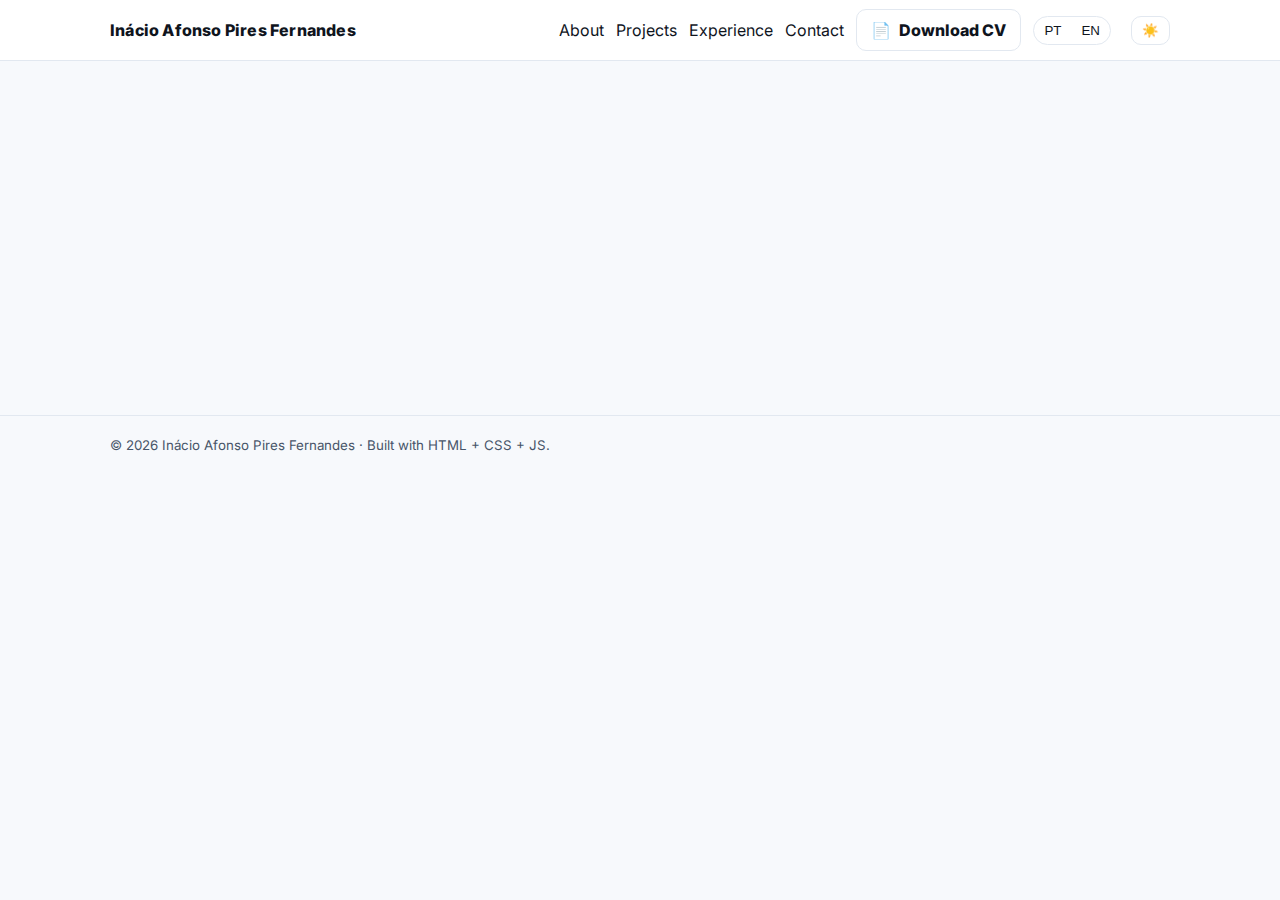
<file: index.html>
<!doctype html>
<html lang="pt">
<head>
  <meta charset="utf-8" />
<meta name="viewport" content="width=device-width, initial-scale=1" />

<title>Portfólio — Inácio Fernandes</title>
<meta name="description" content="Portfólio de Inácio Fernandes — Desenvolvedor Web & Sistemas de Informação (PHP, Java, Kotlin, SQL, Power BI)." />
<link rel="canonical" href="https://ifernandes27.github.io/" />

<!-- Favicon / Manifest -->
<link rel="icon" href="assets/img/favicon.svg" type="image/svg+xml">
<link rel="manifest" href="site.webmanifest">

<!-- OpenGraph / Twitter -->
<meta property="og:title" content="Portfólio — Inácio Fernandes" />
<meta property="og:description" content="Portfólio de Inácio Fernandes — Desenvolvedor Web & Sistemas de Informação." />
<meta property="og:type" content="website" />
<meta property="og:url" content="https://ifernandes27.github.io/" />
<meta property="og:image" content="https://ifernandes27.github.io/assets/img/og.svg" />
<meta name="twitter:card" content="summary_large_image" />
<meta name="twitter:title" content="Portfólio — Inácio Fernandes" />
<meta name="twitter:description" content="Portfólio de Inácio Fernandes — Desenvolvedor Web & Sistemas de Informação." />
<meta name="twitter:image" content="https://ifernandes27.github.io/assets/img/og.svg" />

<!-- Performance + CSS/JS -->
<link rel="preconnect" href="https://fonts.googleapis.com">
<link rel="preconnect" href="https://fonts.gstatic.com" crossorigin>
<link href="https://fonts.googleapis.com/css2?family=Inter:wght@400;600;800&display=swap" rel="stylesheet">
<link rel="stylesheet" href="assets/css/style.css">
<script defer src="assets/js/app.js"></script>

<!-- Métricas (OPCIONAL: escolha 1) -->
<!-- GoatCounter: troque REPLACE pelo seu subdomínio GoatCounter e descomente -->
<!-- <script data-goatcounter="https://REPLACE.goatcounter.com/count" async src="//gc.zgo.at/count.js"></script> -->

<!-- Google Analytics: troque G-XXXXXXXXXX e descomente -->
<!--
<script async src="https://www.googletagmanager.com/gtag/js?id=G-XXXXXXXXXX"></script>
<script>
  window.dataLayer = window.dataLayer || [];
  function gtag(){dataLayer.push(arguments);}
  gtag('js', new Date());
  gtag('config', 'G-XXXXXXXXXX');
</script>
-->


</head>
<body data-page="home">

  <header class="topbar slide-down">

    <div id="transition" aria-hidden="true"></div>

    <div class="container nav">
      <a class="brand" href="index.html">Inácio Afonso Pires Fernandes</a>
      <nav class="links">
        <a data-i18n="nav.about" href="about.html">Sobre</a>
        <a data-i18n="nav.projects" href="projects.html">Projetos</a>
        <a data-i18n="nav.experience" href="experience.html">Experiência</a>
        <a data-i18n="nav.contact" href="contact.html">Contacto</a>

        <a class="btn ghost" href="cv/EN-INACIO-FERNANDES-04-2025.pdf" download>📄 <span data-i18n="nav.cv">Baixar CV</span></a>

        <div class="lang">
          <button id="btn-pt" data-lang="pt">PT</button>
          <button id="btn-en" data-lang="en">EN</button>
        </div>

        <button id="themeToggle" class="icon-btn" aria-label="Mudar tema">
          <span class="sun" aria-hidden="true">☀️</span>
          <span class="moon" aria-hidden="true">🌙</span>
        </button>
      </nav>
    </div>
  </header>

  <div id="transition" aria-hidden="true"></div>
  <main class="container hero">
    <div class="hero-left reveal-up">
      <p class="kicker" data-i18n="home.role">Desenvolvedor Web & Sistemas de Informação</p>
      <h1 data-i18n="home.title">Crio aplicações seguras e rápidas — PHP, Java e dados.</h1>
      <p class="lead" data-i18n="home.lead">Do conceito ao deploy: código limpo, integração com base de dados e métricas acionáveis.</p>
      <div class="cta-wrap">
        <a class="btn primary" href="projects.html" data-i18n="home.cta.projects">Ver projetos</a>
        <a class="btn ghost" href="contact.html" data-i18n="home.cta.contact">Falar comigo</a>
      </div>
      <div class="badges">
        <span class="badge">PHP</span><span class="badge">Java</span><span class="badge">Kotlin</span>
        <span class="badge">SQL</span><span class="badge">Power BI</span><span class="badge">Python</span>
      </div>
    </div>
    <div class="hero-right reveal-up delay-1">
      <div class="card hero-card">
        <h3 data-i18n="home.card.title">O que entrego</h3>
        <ul class="tick">
          <li data-i18n="home.card.1">APIs e back-ends estáveis (PHP/MySQL)</li>
          <li data-i18n="home.card.2">UI responsiva e acessível</li>
          <li data-i18n="home.card.3">Dashboards e insights (Power BI)</li>
        </ul>
      </div>
    </div>
  </main>

  <footer class="footer fade-in">
    <div class="container">
      <small>© <span id="year"></span> <span class="brand-min">Inácio Afonso Pires Fernandes</span> · <span data-i18n="footer">Feito com HTML + CSS + JS.</span></small>
    </div>
  </footer>

  <button id="backToTop" aria-label="Voltar ao topo" title="Topo">↑</button>


</body>
</html>
</file>
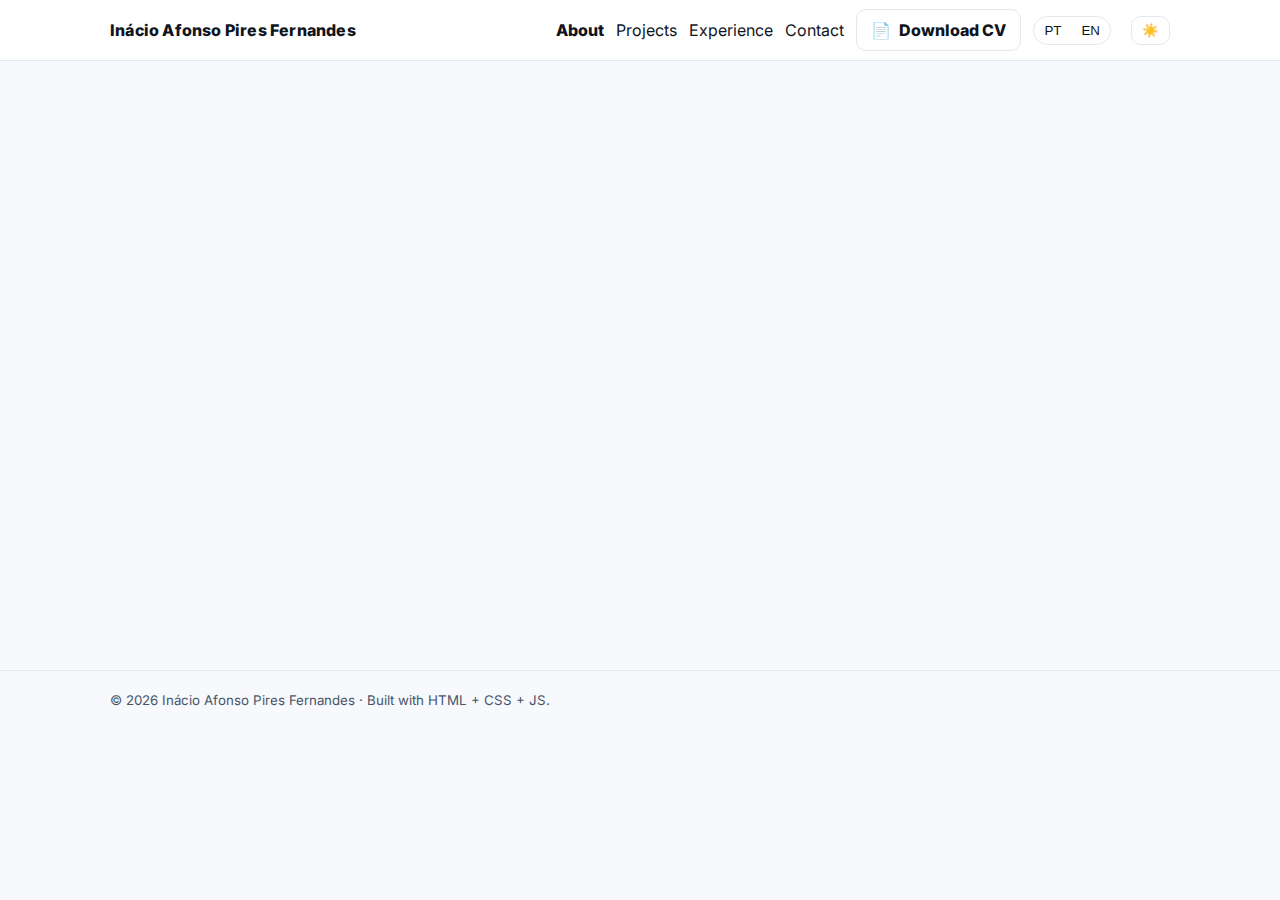
<file: about.html>
<!doctype html>
<html lang="pt">
<head>
  <meta charset="utf-8" />
<meta name="viewport" content="width=device-width, initial-scale=1" />

<title>Sobre — Inácio Fernandes</title>
<meta name="description" content="Sobre mim, formação e competências." />
<link rel="canonical" href="https://ifernandes27.github.io/" />

<!-- Favicon / Manifest -->
<link rel="icon" href="assets/img/favicon.svg" type="image/svg+xml">
<link rel="manifest" href="site.webmanifest">

<!-- OpenGraph / Twitter -->
<meta property="og:title" content="Portfólio — Inácio Fernandes" />
<meta property="og:description" content="Portfólio de Inácio Fernandes — Desenvolvedor Web & Sistemas de Informação." />
<meta property="og:type" content="website" />
<meta property="og:url" content="https://ifernandes27.github.io/" />
<meta property="og:image" content="https://ifernandes27.github.io/assets/img/og.svg" />
<meta name="twitter:card" content="summary_large_image" />
<meta name="twitter:title" content="Portfólio — Inácio Fernandes" />
<meta name="twitter:description" content="Portfólio de Inácio Fernandes — Desenvolvedor Web & Sistemas de Informação." />
<meta name="twitter:image" content="https://ifernandes27.github.io/assets/img/og.svg" />

<!-- Performance + CSS/JS -->
<link rel="preconnect" href="https://fonts.googleapis.com">
<link rel="preconnect" href="https://fonts.gstatic.com" crossorigin>
<link href="https://fonts.googleapis.com/css2?family=Inter:wght@400;600;800&display=swap" rel="stylesheet">
<link rel="stylesheet" href="assets/css/style.css">
<script defer src="assets/js/app.js"></script>

<!-- Métricas (OPCIONAL: escolha 1) -->
<!-- GoatCounter: troque REPLACE pelo seu subdomínio GoatCounter e descomente -->
<!-- <script data-goatcounter="https://REPLACE.goatcounter.com/count" async src="//gc.zgo.at/count.js"></script> -->

<!-- Google Analytics: troque G-XXXXXXXXXX e descomente -->
<!--
<script async src="https://www.googletagmanager.com/gtag/js?id=G-XXXXXXXXXX"></script>
<script>
  window.dataLayer = window.dataLayer || [];
  function gtag(){dataLayer.push(arguments);}
  gtag('js', new Date());
  gtag('config', 'G-XXXXXXXXXX');
</script>
-->


</head>
<body data-page="about">

  <header class="topbar slide-down">
    <div id="transition" aria-hidden="true"></div>

    <div class="container nav">
      <a class="brand" href="index.html">Inácio Afonso Pires Fernandes</a>
      <nav class="links">
        <a data-i18n="nav.about" href="about.html">Sobre</a>
        <a data-i18n="nav.projects" href="projects.html">Projetos</a>
        <a data-i18n="nav.experience" href="experience.html">Experiência</a>
        <a data-i18n="nav.contact" href="contact.html">Contacto</a>

        <a class="btn ghost" href="cv/EN-INACIO-FERNANDES-04-2025.pdf" download>📄 <span data-i18n="nav.cv">Baixar CV</span></a>

        <div class="lang">
          <button id="btn-pt" data-lang="pt">PT</button>
          <button id="btn-en" data-lang="en">EN</button>
        </div>

        <button id="themeToggle" class="icon-btn" aria-label="Mudar tema">
          <span class="sun" aria-hidden="true">☀️</span>
          <span class="moon" aria-hidden="true">🌙</span>
        </button>
      </nav>
    </div>
  </header>

  <div id="transition" aria-hidden="true"></div>
  <main class="container pad">
    <h1 class="reveal-up" data-i18n="about.title">Sobre mim</h1>
    <p class="lead reveal-up" data-i18n="about.lead">Licenciado e Mestre pelo IPB. Interessa-me desenvolvimento web/software, gestão de dados e IA.</p>
    <section class="grid-2">
      <article class="card reveal-up">
        <div class="body">
          <h3 data-i18n="about.skills.title">Competências técnicas</h3>
          <div class="badges">
            <span class="badge">PHP</span><span class="badge">Java</span><span class="badge">Kotlin</span>
            <span class="badge">JavaScript</span><span class="badge">SQL</span><span class="badge">Python</span>
            <span class="badge">TensorFlow</span><span class="badge">Keras</span><span class="badge">scikit-learn</span>
            <span class="badge">Power BI</span><span class="badge">DAX</span>
          </div>
        </div>
      </article>
      <article class="card reveal-up delay-1">
        <div class="body">
          <h3 data-i18n="about.edu.title">Formação</h3>
          <ul class="list">
            <li data-i18n="about.edu.lic">Licenciatura em Gestão Informática — IPB (2017–2021)</li>
            <li data-i18n="about.edu.mes">Mestrado em Informática — IPB (2021–2023)</li>
          </ul>
        </div>
      </article>
    </section>

    <section class="card reveal-up delay-2" style="margin-top:16px;">
      <div class="body">
        <h3 data-i18n="about.stack.title">Stack (logos oficiais)</h3>
        <div class="icons devicons">
          <i class="devicon-php-plain colored"    title="PHP"></i>
          <i class="devicon-mysql-plain colored"  title="MySQL"></i>
          <i class="devicon-java-plain colored"   title="Java"></i>
          <i class="devicon-kotlin-plain colored" title="Kotlin"></i>
          <i class="devicon-javascript-plain colored" title="JavaScript"></i>
          <i class="devicon-python-plain colored" title="Python"></i>
          <i class="devicon-tensorflow-original colored" title="TensorFlow"></i>
          <i class="devicon-keras-plain colored"  title="Keras"></i>
          <i class="devicon-scikitlearn-plain colored" title="Scikit-learn"></i>
          <i class="devicon-powerbi-plain colored" title="Power BI"></i>
        </div>
      </div>
    </section>
  </main>

  <footer class="footer fade-in">
    <div class="container">
      <small>© <span id="year"></span> <span class="brand-min">Inácio Afonso Pires Fernandes</span> · <span data-i18n="footer">Feito com HTML + CSS + JS.</span></small>
    </div>
  </footer>

  <button id="backToTop" aria-label="Voltar ao topo" title="Topo">↑</button>


</body>
</html>
</file>
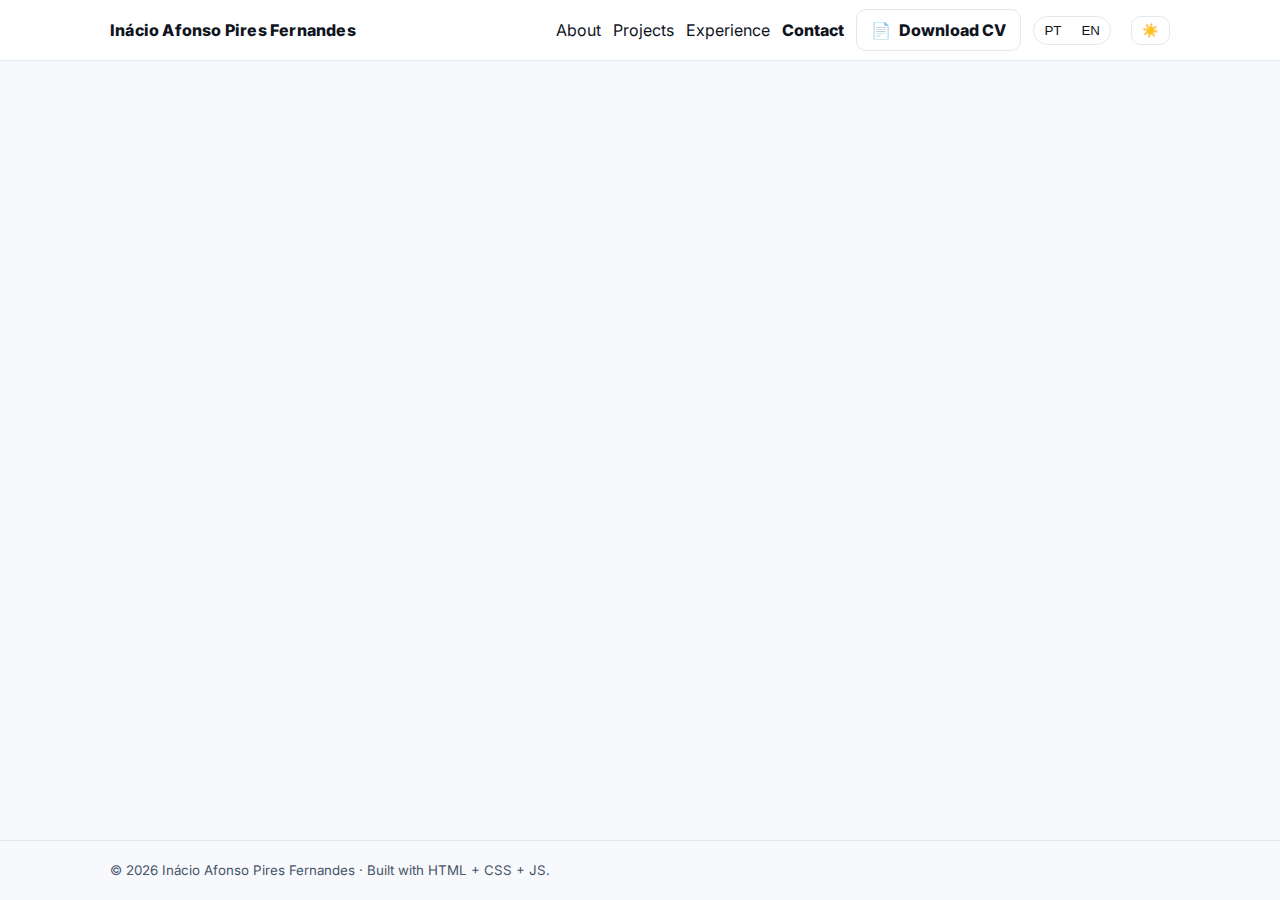
<file: contact.html>
<!doctype html>
<html lang="pt">
<head>
  <meta charset="utf-8" />
<meta name="viewport" content="width=device-width, initial-scale=1" />

<title>Contacto — Inácio Fernandes</title>
<meta name="description" content="Contactos e formulário para mensagens rápidas." />
<link rel="canonical" href="https://ifernandes27.github.io/" />

<!-- Favicon / Manifest -->
<link rel="icon" href="assets/img/favicon.svg" type="image/svg+xml">
<link rel="manifest" href="site.webmanifest">

<!-- OpenGraph / Twitter -->
<meta property="og:title" content="Portfólio — Inácio Fernandes" />
<meta property="og:description" content="Portfólio de Inácio Fernandes — Desenvolvedor Web & Sistemas de Informação." />
<meta property="og:type" content="website" />
<meta property="og:url" content="https://ifernandes27.github.io/" />
<meta property="og:image" content="https://ifernandes27.github.io/assets/img/og.svg" />
<meta name="twitter:card" content="summary_large_image" />
<meta name="twitter:title" content="Portfólio — Inácio Fernandes" />
<meta name="twitter:description" content="Portfólio de Inácio Fernandes — Desenvolvedor Web & Sistemas de Informação." />
<meta name="twitter:image" content="https://ifernandes27.github.io/assets/img/og.svg" />

<!-- Performance + CSS/JS -->
<link rel="preconnect" href="https://fonts.googleapis.com">
<link rel="preconnect" href="https://fonts.gstatic.com" crossorigin>
<link href="https://fonts.googleapis.com/css2?family=Inter:wght@400;600;800&display=swap" rel="stylesheet">
<link rel="stylesheet" href="assets/css/style.css">
<script defer src="assets/js/app.js"></script>

<!-- Métricas (OPCIONAL: escolha 1) -->
<!-- GoatCounter: troque REPLACE pelo seu subdomínio GoatCounter e descomente -->
<!-- <script data-goatcounter="https://REPLACE.goatcounter.com/count" async src="//gc.zgo.at/count.js"></script> -->

<!-- Google Analytics: troque G-XXXXXXXXXX e descomente -->
<!--
<script async src="https://www.googletagmanager.com/gtag/js?id=G-XXXXXXXXXX"></script>
<script>
  window.dataLayer = window.dataLayer || [];
  function gtag(){dataLayer.push(arguments);}
  gtag('js', new Date());
  gtag('config', 'G-XXXXXXXXXX');
</script>
-->

</head>
<body data-page="contact">

  <header class="topbar slide-down">
    <div id="transition" aria-hidden="true"></div>

    <div class="container nav">
      <a class="brand" href="index.html">Inácio Afonso Pires Fernandes</a>
      <nav class="links">
        <a data-i18n="nav.about" href="about.html">Sobre</a>
        <a data-i18n="nav.projects" href="projects.html">Projetos</a>
        <a data-i18n="nav.experience" href="experience.html">Experiência</a>
        <a data-i18n="nav.contact" href="contact.html">Contacto</a>

        <a class="btn ghost" href="cv/EN-INACIO-FERNANDES-04-2025.pdf" download>📄 <span data-i18n="nav.cv">Baixar CV</span></a>

        <div class="lang">
          <button id="btn-pt" data-lang="pt">PT</button>
          <button id="btn-en" data-lang="en">EN</button>
        </div>

        <button id="themeToggle" class="icon-btn" aria-label="Mudar tema">
          <span class="sun" aria-hidden="true">☀️</span>
          <span class="moon" aria-hidden="true">🌙</span>
        </button>
      </nav>
    </div>
  </header>

  <div id="transition" aria-hidden="true"></div>
  <main class="container pad">
    <h1 class="reveal-up" data-i18n="contact.title">Contacto</h1>
    <section class="grid-2">
      <article class="card reveal-up">
        <div class="body">
          <p>📧 <a href="mailto:inaciopiresfernandes@gmail.com">inaciopiresfernandes@gmail.com</a></p>
          <p>🔗 <a href="http://linkedin.com/in/in%C3%A1cio-afonso-fernandes-62569b1a3" target="_blank" rel="noopener">LinkedIn</a></p>
          <p>💻 <a href="https://github.com/IFernandes27" target="_blank" rel="noopener">GitHub @IFernandes27</a></p>
          <p class="muted">Rio de Mouro, Portugal</p>
        </div>
      </article>
      <article class="card reveal-up delay-1">
        <div class="body">
          <h3 data-i18n="contact.form.title">Enviar mensagem</h3>
          <form id="contactForm" class="form" novalidate>
            <label for="name" data-i18n="contact.form.name">Nome</label>
            <input id="name" name="name" required placeholder="O teu nome" />
            <label for="email" data-i18n="contact.form.email">Email</label>
            <input id="email" name="email" type="email" required placeholder="teu@email.com" />
            <label for="message" data-i18n="contact.form.message">Mensagem</label>
            <textarea id="message" name="message" required placeholder="Como posso ajudar?"></textarea>
            <button class="btn primary" type="submit" data-i18n="contact.form.send">Enviar</button>
            <p id="status" class="muted" aria-live="polite"></p>
          </form>
        </div>
      </article>
    </section>
  </main>

  <footer class="footer fade-in">
    <div class="container">
      <small>© <span id="year"></span> <span class="brand-min">Inácio Afonso Pires Fernandes</span> · <span data-i18n="footer">Feito com HTML + CSS + JS.</span></small>
    </div>
  </footer>

  <button id="backToTop" aria-label="Voltar ao topo" title="Topo">↑</button>


</body>
</html>
</file>
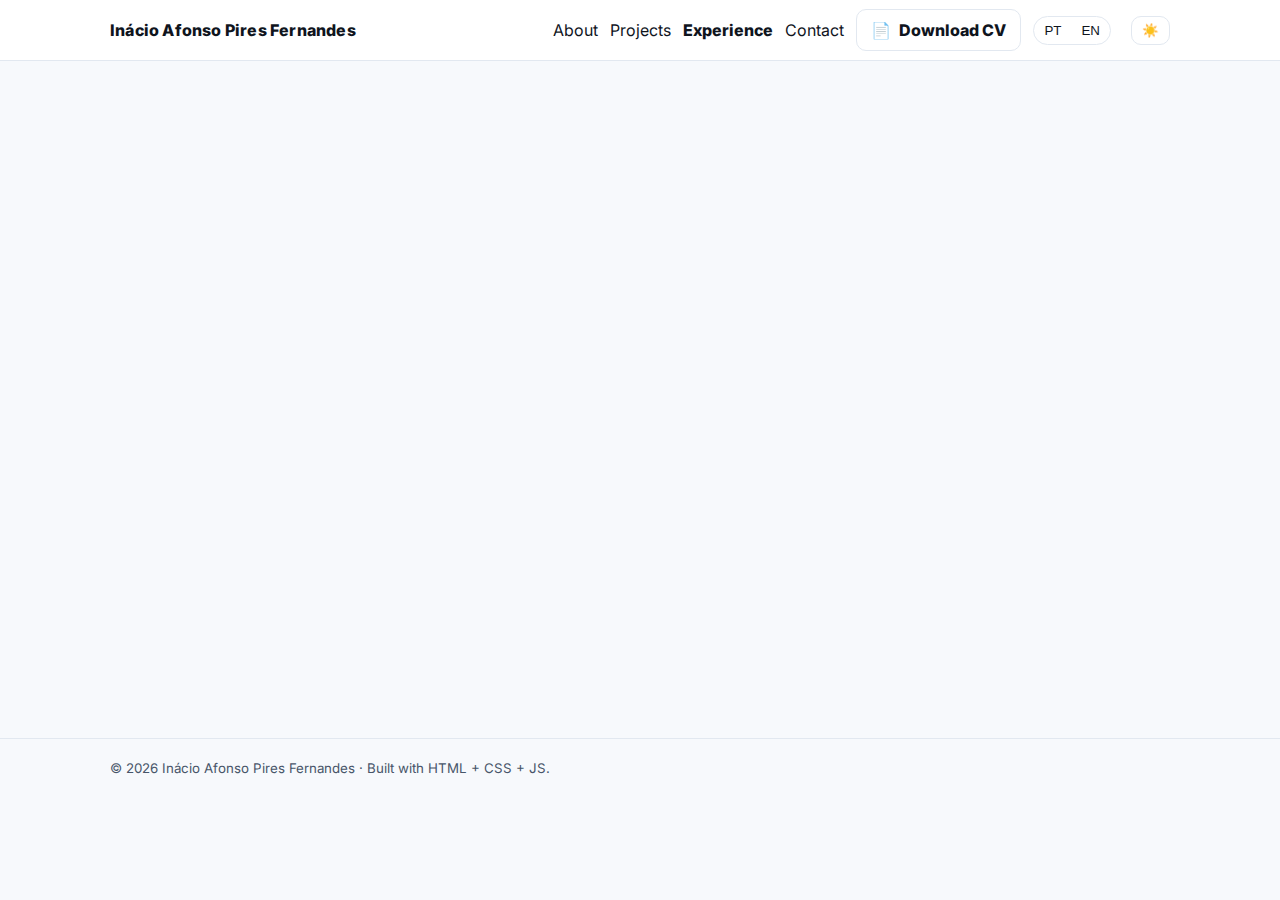
<file: experience.html>
<!doctype html>
<html lang="pt">
<head>
  <meta charset="utf-8" />
<meta name="viewport" content="width=device-width, initial-scale=1" />

<title>Experiência — Inácio Fernandes</title>
<meta name="description" content="Experiências profissionais e projetos académicos." />
<link rel="canonical" href="https://ifernandes27.github.io/" />

<!-- Favicon / Manifest -->
<link rel="icon" href="assets/img/favicon.svg" type="image/svg+xml">
<link rel="manifest" href="site.webmanifest">

<!-- OpenGraph / Twitter -->
<meta property="og:title" content="Portfólio — Inácio Fernandes" />
<meta property="og:description" content="Portfólio de Inácio Fernandes — Desenvolvedor Web & Sistemas de Informação." />
<meta property="og:type" content="website" />
<meta property="og:url" content="https://ifernandes27.github.io/" />
<meta property="og:image" content="https://ifernandes27.github.io/assets/img/og.svg" />
<meta name="twitter:card" content="summary_large_image" />
<meta name="twitter:title" content="Portfólio — Inácio Fernandes" />
<meta name="twitter:description" content="Portfólio de Inácio Fernandes — Desenvolvedor Web & Sistemas de Informação." />
<meta name="twitter:image" content="https://ifernandes27.github.io/assets/img/og.svg" />

<!-- Performance + CSS/JS -->
<link rel="preconnect" href="https://fonts.googleapis.com">
<link rel="preconnect" href="https://fonts.gstatic.com" crossorigin>
<link href="https://fonts.googleapis.com/css2?family=Inter:wght@400;600;800&display=swap" rel="stylesheet">
<link rel="stylesheet" href="assets/css/style.css">
<script defer src="assets/js/app.js"></script>

<!-- Métricas (OPCIONAL: escolha 1) -->
<!-- GoatCounter: troque REPLACE pelo seu subdomínio GoatCounter e descomente -->
<!-- <script data-goatcounter="https://REPLACE.goatcounter.com/count" async src="//gc.zgo.at/count.js"></script> -->

<!-- Google Analytics: troque G-XXXXXXXXXX e descomente -->
<!--
<script async src="https://www.googletagmanager.com/gtag/js?id=G-XXXXXXXXXX"></script>
<script>
  window.dataLayer = window.dataLayer || [];
  function gtag(){dataLayer.push(arguments);}
  gtag('js', new Date());
  gtag('config', 'G-XXXXXXXXXX');
</script>
-->


</head>
<body data-page="experience">

  <header class="topbar slide-down">

    <div id="transition" aria-hidden="true"></div>

    <div class="container nav">
      <a class="brand" href="index.html">Inácio Afonso Pires Fernandes</a>
      <nav class="links">
        <a data-i18n="nav.about" href="about.html">Sobre</a>
        <a data-i18n="nav.projects" href="projects.html">Projetos</a>
        <a data-i18n="nav.experience" href="experience.html">Experiência</a>
        <a data-i18n="nav.contact" href="contact.html">Contacto</a>

        <a class="btn ghost" href="cv/EN-INACIO-FERNANDES-04-2025.pdf" download>📄 <span data-i18n="nav.cv">Baixar CV</span></a>

        <div class="lang">
          <button id="btn-pt" data-lang="pt">PT</button>
          <button id="btn-en" data-lang="en">EN</button>
        </div>

        <button id="themeToggle" class="icon-btn" aria-label="Mudar tema">
          <span class="sun" aria-hidden="true">☀️</span>
          <span class="moon" aria-hidden="true">🌙</span>
        </button>
      </nav>
    </div>
  </header>

  <div id="transition" aria-hidden="true"></div>
  <main class="container pad">
    <h1 class="reveal-up" data-i18n="exp.title">Experiência</h1>
    <section class="timeline">
      <article class="card reveal-up">
        <div class="body">
          <h3>Call Center Assistant — Altice Portugal</h3>
          <div class="muted">08/2023 — atual • Lisboa</div>
          <ul class="list">
            <li data-i18n="exp.altice.1">Apoio ao cliente em faturação</li>
            <li data-i18n="exp.altice.2">Apoio em novos contratos</li>
            <li data-i18n="exp.altice.3">Suporte técnico</li>
          </ul>
        </div>
      </article>
      <article class="card reveal-up delay-1">
        <div class="body">
          <h3>Web Developer — Barbershop Project</h3>
          <div class="muted">04/2022 — 06/2023 • Bragança</div>
          <ul class="list">
            <li data-i18n="exp.barber.1">Plataforma de marcações (UI/Admin)</li>
            <li data-i18n="exp.barber.2">Integração com serviços e BD</li>
            <li data-i18n="exp.barber.3">Boas práticas HTML/CSS/JS</li>
          </ul>
        </div>
      </article>
      <article class="card reveal-up delay-2">
        <div class="body">
          <h3>Software Developer — AirFast Project</h3>
          <div class="muted">02/2023 — 04/2023 • Bragança</div>
          <ul class="list">
            <li data-i18n="exp.air.1">Análise de requisitos</li>
            <li data-i18n="exp.air.2">Desenvolvimento em Kotlin</li>
            <li data-i18n="exp.air.3">Integração com APIs/BD e testes</li>
          </ul>
        </div>
      </article>
    </section>
  </main>

  <footer class="footer fade-in">
    <div class="container">
      <small>© <span id="year"></span> <span class="brand-min">Inácio Afonso Pires Fernandes</span> · <span data-i18n="footer">Feito com HTML + CSS + JS.</span></small>
    </div>
  </footer>

  <button id="backToTop" aria-label="Voltar ao topo" title="Topo">↑</button>


</body>
</html>
</file>
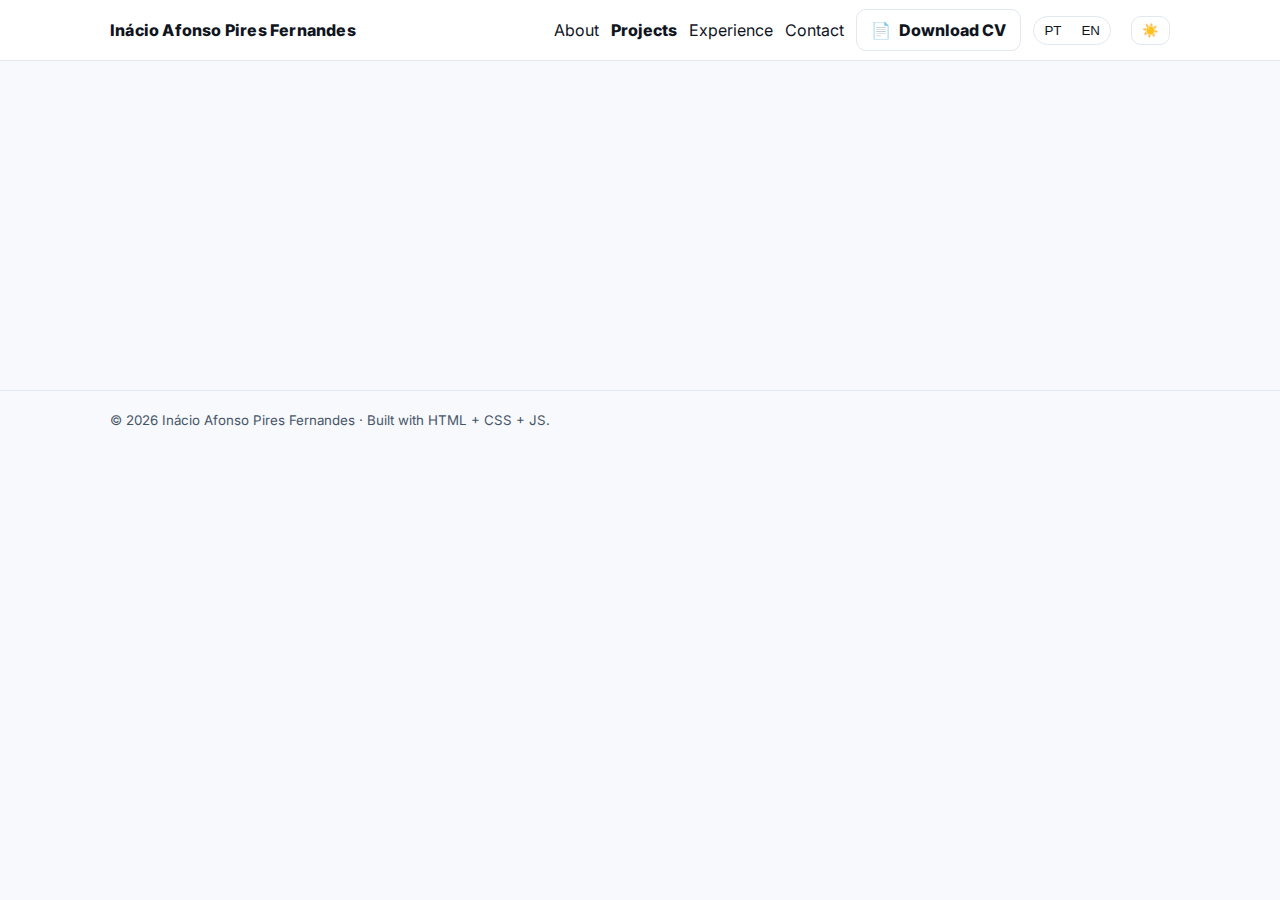
<file: projects.html>
<!doctype html>
<html lang="pt">
<head>
<meta charset="utf-8" />
<meta name="viewport" content="width=device-width, initial-scale=1" />

<title>Projetos — Inácio Fernandes</title>
<meta name="description" content="Projetos em PHP, Kotlin/Android, SQL e mais." />
<link rel="canonical" href="https://ifernandes27.github.io/" />

<!-- Favicon / Manifest -->
<link rel="icon" href="assets/img/favicon.svg" type="image/svg+xml">
<link rel="manifest" href="site.webmanifest">

<!-- OpenGraph / Twitter -->
<meta property="og:title" content="Portfólio — Inácio Fernandes" />
<meta property="og:description" content="Portfólio de Inácio Fernandes — Desenvolvedor Web & Sistemas de Informação." />
<meta property="og:type" content="website" />
<meta property="og:url" content="https://ifernandes27.github.io/" />
<meta property="og:image" content="https://ifernandes27.github.io/assets/img/og.svg" />
<meta name="twitter:card" content="summary_large_image" />
<meta name="twitter:title" content="Portfólio — Inácio Fernandes" />
<meta name="twitter:description" content="Portfólio de Inácio Fernandes — Desenvolvedor Web & Sistemas de Informação." />
<meta name="twitter:image" content="https://ifernandes27.github.io/assets/img/og.svg" />

<!-- Performance + CSS/JS -->
<link rel="preconnect" href="https://fonts.googleapis.com">
<link rel="preconnect" href="https://fonts.gstatic.com" crossorigin>
<link href="https://fonts.googleapis.com/css2?family=Inter:wght@400;600;800&display=swap" rel="stylesheet">
<link rel="stylesheet" href="assets/css/style.css">
<script defer src="assets/js/app.js"></script>

<!-- Métricas (OPCIONAL: escolha 1) -->
<!-- GoatCounter: troque REPLACE pelo seu subdomínio GoatCounter e descomente -->
<!-- <script data-goatcounter="https://REPLACE.goatcounter.com/count" async src="//gc.zgo.at/count.js"></script> -->

<!-- Google Analytics: troque G-XXXXXXXXXX e descomente -->
<!--
<script async src="https://www.googletagmanager.com/gtag/js?id=G-XXXXXXXXXX"></script>
<script>
  window.dataLayer = window.dataLayer || [];
  function gtag(){dataLayer.push(arguments);}
  gtag('js', new Date());
  gtag('config', 'G-XXXXXXXXXX');
</script>
-->


</head>
<body data-page="projects">

  <header class="topbar slide-down">
    <div id="transition" aria-hidden="true"></div>

    <div class="container nav">
      <a class="brand" href="index.html">Inácio Afonso Pires Fernandes</a>
      <nav class="links">
        <a data-i18n="nav.about" href="about.html">Sobre</a>
        <a data-i18n="nav.projects" href="projects.html">Projetos</a>
        <a data-i18n="nav.experience" href="experience.html">Experiência</a>
        <a data-i18n="nav.contact" href="contact.html">Contacto</a>

        <a class="btn ghost" href="cv/EN-INACIO-FERNANDES-04-2025.pdf" download>📄 <span data-i18n="nav.cv">Baixar CV</span></a>

        <div class="lang">
          <button id="btn-pt" data-lang="pt">PT</button>
          <button id="btn-en" data-lang="en">EN</button>
        </div>

        <button id="themeToggle" class="icon-btn" aria-label="Mudar tema">
          <span class="sun" aria-hidden="true">☀️</span>
          <span class="moon" aria-hidden="true">🌙</span>
        </button>
      </nav>
    </div>
  </header>

  <div id="transition" aria-hidden="true"></div>
  <main class="container pad">
    <h1 class="reveal-up" data-i18n="projects.title">Projetos</h1>
    <section class="cards">
      <article class="card reveal-up">
        <div class="body">
          <h3 data-i18n="projects.p1.title">Plataforma de Marcação — Barbershop</h3>
          <p class="muted" data-i18n="projects.p1.desc">Agendamentos com admin, UI limpa e integrações.</p>
          <div class="meta"><span class="tag">PHP</span><span class="tag">MySQL</span><span class="tag">JS</span></div>
        </div>
      </article>
      <article class="card reveal-up delay-1">
        <div class="body">
          <h3 data-i18n="projects.p2.title">AirFast — App Android</h3>
          <p class="muted" data-i18n="projects.p2.desc">Compra de bilhetes, APIs e testes.</p>
          <div class="meta"><span class="tag">Kotlin</span><span class="tag">Android</span><span class="tag">SQL</span></div>
        </div>
      </article>
      <article class="card reveal-up delay-2">
        <div class="body">
          <h3 data-i18n="projects.p3.title">Site de Receitas (PHP + MySQL)</h3>
          <p class="muted" data-i18n="projects.p3.desc">CRUD de receitas com carrinho e paginação.</p>
          <div class="row gap">
            <a class="btn primary" href="https://github.com/IFernandes27/Projecto_Receita_php" target="_blank" rel="noopener" data-i18n="projects.viewCode">Ver código</a>
            <a class="btn ghost" href="demo/" target="_blank" rel="noopener" data-i18n="projects.viewDemo">Ver demo</a>
          </div>
        </div>
      </article>
    </section>
  </main>

  <footer class="footer fade-in">
    <div class="container">
      <small>© <span id="year"></span> <span class="brand-min">Inácio Afonso Pires Fernandes</span> · <span data-i18n="footer">Feito com HTML + CSS + JS.</span></small>
    </div>
  </footer>

<button id="backToTop" aria-label="Voltar ao topo" title="Topo">↑</button>

</body>
</html>
</file>
<file: assets/css/style.css>
:root{
  --bg:#0f1115; --fg:#e9eef7; --muted:#a6b0c0; --card:#161a22; --line:#2a3140;
  --brand:rgb(230,218,208); --shadow:0 10px 30px rgba(0,0,0,.35);
}
/* Tema claro */
:root[data-theme="light"]{
  --bg:#f7f9fc; --fg:#0f141d; --muted:#475569; --card:#ffffff; --line:#e2e8f0;
}
*{box-sizing:border-box}
html,body{margin:0;background:var(--bg);color:var(--fg);font-family:Inter,system-ui,Segoe UI,Roboto,Arial,sans-serif}
a{color:inherit;text-decoration:none}
.container{max-width:1100px;margin:0 auto;padding:0 20px}
.topbar{position:sticky;top:0;background:#121722;border-bottom:1px solid var(--line);z-index:10}
.nav{display:flex;align-items:center;justify-content:space-between;height:60px}
.brand{font-weight:800;letter-spacing:.2px}
.links{display:flex;align-items:center;gap:12px;flex-wrap:wrap}
.links a{opacity:.95}
.links a.active{color:var(--brand);font-weight:800}
.lang{display:flex;border:1px solid var(--line);border-radius:999px;overflow:hidden}
.lang button{background:transparent;border:0;color:var(--fg);padding:6px 10px;cursor:pointer}
.icon-btn{margin-left:8px;border:1px solid var(--line);background:transparent;color:var(--fg);padding:6px 10px;border-radius:10px;cursor:pointer;font-weight:800}
.icon-btn .sun{display:none}
:root[data-theme="light"] .icon-btn .sun{display:inline}
:root[data-theme="light"] .icon-btn .moon{display:none}

.hero{display:grid;grid-template-columns:1.2fr .8fr;gap:24px;align-items:center;padding:30px 0}
.kicker{color:var(--brand);font-weight:800}
.lead{color:var(--muted)}
.pad{padding:26px 0}

.cards{display:grid;grid-template-columns:repeat(3,1fr);gap:16px}
.card{background:var(--card);border:1px solid var(--line);border-radius:16px;box-shadow:var(--shadow)}
.card .body{padding:16px}
.badges{display:flex;flex-wrap:wrap;gap:8px;margin-top:10px}
.badge{border:1px solid var(--line);background:#1b2230;padding:6px 10px;border-radius:999px;font-size:12px}
.meta{display:flex;gap:8px;flex-wrap:wrap}
.tag{font-size:12px;padding:4px 8px;border:1px solid var(--line);border-radius:999px;color:var(--muted)}
.row.gap{display:flex;gap:10px;flex-wrap:wrap}
.footer{border-top:1px solid var(--line);padding:18px 0;margin-top:20px;color:var(--muted)}
.btn{display:inline-flex;align-items:center;gap:8px;padding:10px 14px;border-radius:10px;border:1px solid var(--line);font-weight:800;background:#1c2230;color:var(--fg)}
.btn.primary{background:var(--brand);color:#0b1220;border-color:transparent}
.btn.ghost{background:transparent}
.form{display:grid;gap:10px}
.form input,.form textarea{padding:12px 14px;border-radius:10px;background:#0f141d;border:1px solid var(--line);color:var(--fg)}
.list{margin:0;padding-left:18px;color:var(--muted)}

/* Devicon icons */
.icons.devicons i{font-size:42px;margin:8px 10px;vertical-align:middle}

/* Animations */
@keyframes fadeUp{from{opacity:0;transform:translateY(16px)}to{opacity:1;transform:none}}
@keyframes slideDown{from{opacity:0;transform:translateY(-8px)}to{opacity:1;transform:none}}
.reveal-up{opacity:0;transform:translateY(16px)}
.reveal-up.show{animation:fadeUp .6s ease forwards}
.delay-1{animation-delay:.15s}
.delay-2{animation-delay:.3s}
.slide-down{animation:slideDown .5s ease both}
.fade-in{animation:fadeUp .6s ease both}

/* Page transition overlay */
#transition{position:fixed;inset:0;background:var(--bg);opacity:0;pointer-events:none;transition:opacity .35s ease;z-index:9999}
body.transition-leave #transition{opacity:1;pointer-events:auto}


@media (prefers-reduced-motion: reduce){
  .reveal-up,.slide-down,.fade-in{animation:none;opacity:1;transform:none}
}
@media (max-width:900px){
  .hero{grid-template-columns:1fr}
  .cards{grid-template-columns:1fr 1fr}
}
@media (max-width:600px){
  .cards{grid-template-columns:1fr}
}

/* ====== FIX VISIBILIDADE NO TEMA CLARO ====== */
:root[data-theme="light"] body{ color:#0f141d; }
:root[data-theme="light"] #transition{ background:#f7f9fc; }

/* header claro */
:root[data-theme="light"] .topbar{ background:#ffffff; border-bottom:1px solid #e2e8f0; }
:root[data-theme="light"] .brand,
:root[data-theme="light"] .links a{ color:#0f141d; opacity:1; }

/* cartões e superfícies */
:root[data-theme="light"] .card{ background:#ffffff; border-color:#e2e8f0; }
:root[data-theme="light"] .footer{ color:#475569; border-top-color:#e2e8f0; }

/* botões */
:root[data-theme="light"] .btn{ 
  background:#ffffff; 
  color:#0f141d; 
  border-color:#e2e8f0;
}
:root[data-theme="light"] .btn.ghost{
  background:transparent;
  color:#0f141d;
  border-color:#e2e8f0;
}
:root[data-theme="light"] .btn.primary{
  background:var(--brand);
  color:#0b1220;
  border-color:transparent;
}

/* chips/badges */
:root[data-theme="light"] .badge{
  background:#eef2f7;
  color:#0f141d;
  border-color:#e2e8f0;
}

/* campos de formulário */
:root[data-theme="light"] .form input,
:root[data-theme="light"] .form textarea{
  background:#ffffff;
  color:#0f141d;
  border-color:#e2e8f0;
}

/* ===== FIX DEFINITIVO: LIGHT COM CONTRASTE CERTO ===== */

/* Fundo e texto globais */
:root[data-theme="light"] html,
:root[data-theme="light"] body{
  background:#f7f9fc !important;
  color:#0f141d !important;
}

/* Header / navbar */
:root[data-theme="light"] .topbar{
  background:#ffffff !important;
  border-bottom:1px solid #e2e8f0 !important;
}
:root[data-theme="light"] .brand,
:root[data-theme="light"] .links a,
:root[data-theme="light"] .lang button,
:root[data-theme="light"] .icon-btn{
  color:#0f141d !important;
}
:root[data-theme="light"] .lang,
:root[data-theme="light"] .icon-btn{
  border-color:#e2e8f0 !important;
}

/* Cartões, rodapé e overlay de transição */
:root[data-theme="light"] .card{
  background:#ffffff !important;
  border-color:#e2e8f0 !important;
}
:root[data-theme="light"] .footer{
  color:#475569 !important;
  border-top-color:#e2e8f0 !important;
}
:root[data-theme="light"] #transition{
  background:#f7f9fc !important;
}

/* Botões */
:root[data-theme="light"] .btn{
  background:#ffffff !important;
  color:#0f141d !important;
  border-color:#e2e8f0 !important;
}
:root[data-theme="light"] .btn.ghost{
  background:transparent !important;
  color:#0f141d !important;
  border-color:#e2e8f0 !important;
}
:root[data-theme="light"] .btn.primary{
  background:var(--brand) !important;
  color:#0b1220 !important;
  border-color:transparent !important;
}

/* Badges / chips */
:root[data-theme="light"] .badge{
  background:#eef2f7 !important;
  color:#0f141d !important;
  border-color:#e2e8f0 !important;
}

/* Campos de formulário */
:root[data-theme="light"] .form input,
:root[data-theme="light"] .form textarea{
  background:#ffffff !important;
  color:#0f141d !important;
  border-color:#e2e8f0 !important;
}


#backToTop{
  position:fixed;right:16px;bottom:16px;z-index:20;
  border:1px solid var(--line);background:var(--card);color:var(--fg);
  border-radius:999px;padding:10px 12px;box-shadow:0 10px 30px rgba(0,0,0,.35);
  cursor:pointer;opacity:0;transform:translateY(8px);
  transition:opacity .2s ease,transform .2s ease;
}
#backToTop.show{opacity:1;transform:none}
</file>
